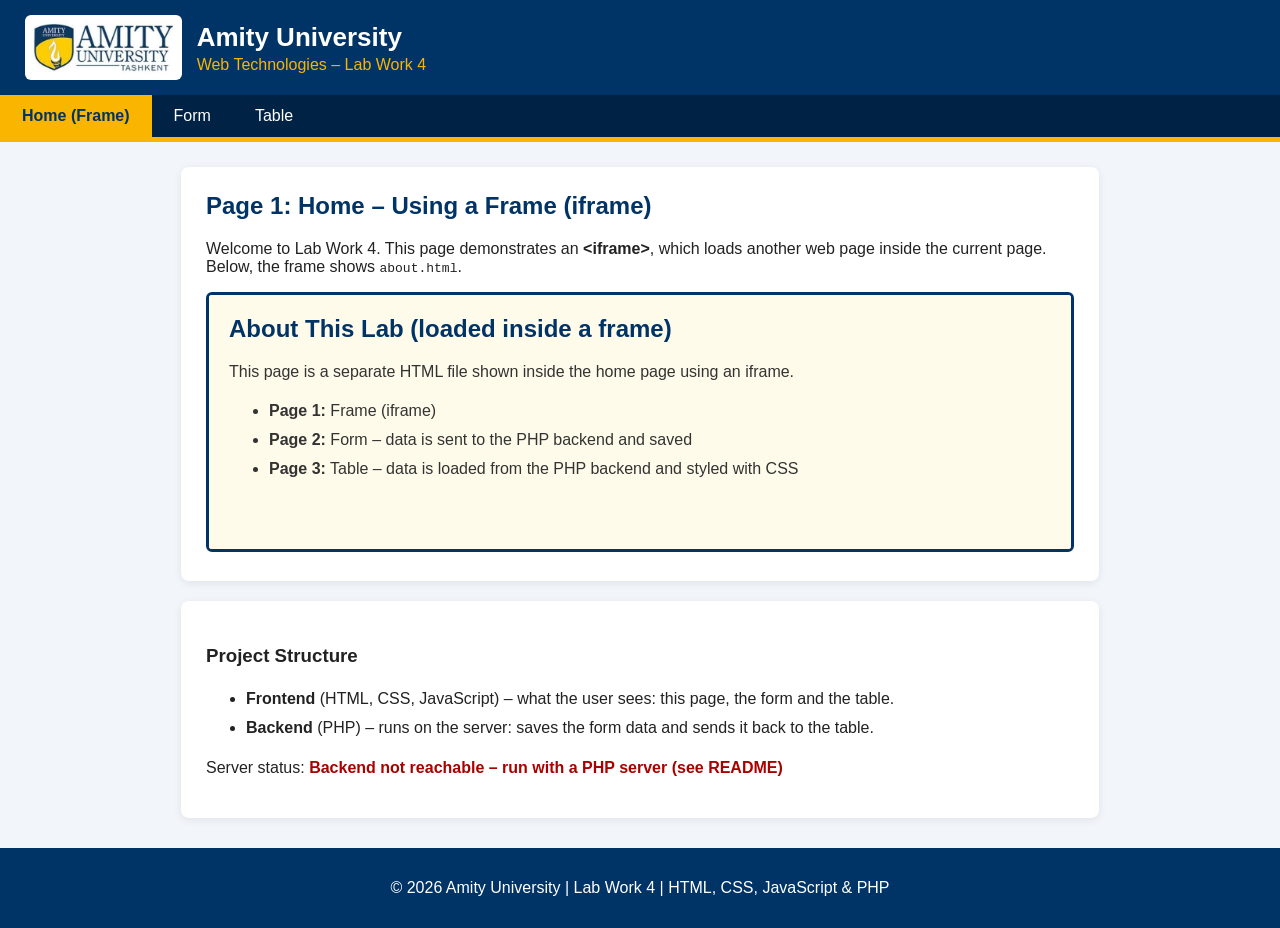
<file: index.html>
<!DOCTYPE html>
<html lang="en">
<head>
  <meta charset="UTF-8">
  <meta name="viewport" content="width=device-width, initial-scale=1.0">
  <title>Amity University - Lab Work 4 | Home</title>
  <link rel="stylesheet" href="css/style.css">
</head>
<body>
<header>
  <div class="brand">
    <img src="images/amity-logo.png" alt="Amity University Logo" class="logo">
    <div>
      <h1>Amity University</h1>
      <p>Web Technologies – Lab Work 4</p>
    </div>
  </div>
  <nav>
    <a href="index.html" class="active">Home (Frame)</a>
    <a href="form.html">Form</a>
    <a href="table.html">Table</a>
  </nav>
</header>

<main>
  <section class="card">
    <h2>Page 1: Home – Using a Frame (iframe)</h2>
    <p>
      Welcome to Lab Work 4. This page demonstrates an <b>&lt;iframe&gt;</b>, which loads
      another web page inside the current page. Below, the frame shows <code>about.html</code>.
    </p>
    <iframe src="about.html" title="About the Lab" class="frame"></iframe>
  </section>

  <section class="card">
    <h3>Project Structure</h3>
    <ul class="structure">
      <li><b>Frontend</b> (HTML, CSS, JavaScript) – what the user sees: this page, the form and the table.</li>
      <li><b>Backend</b> (PHP) – runs on the server: saves the form data and sends it back to the table.</li>
    </ul>
    <p>Server status: <span id="server-status">checking…</span></p>
  </section>
</main>

<footer>
  <p>&copy; 2026 Amity University | Lab Work 4 | HTML, CSS, JavaScript &amp; PHP</p>
</footer>

<script src="js/app.js"></script>
</body>
</html>
</file>
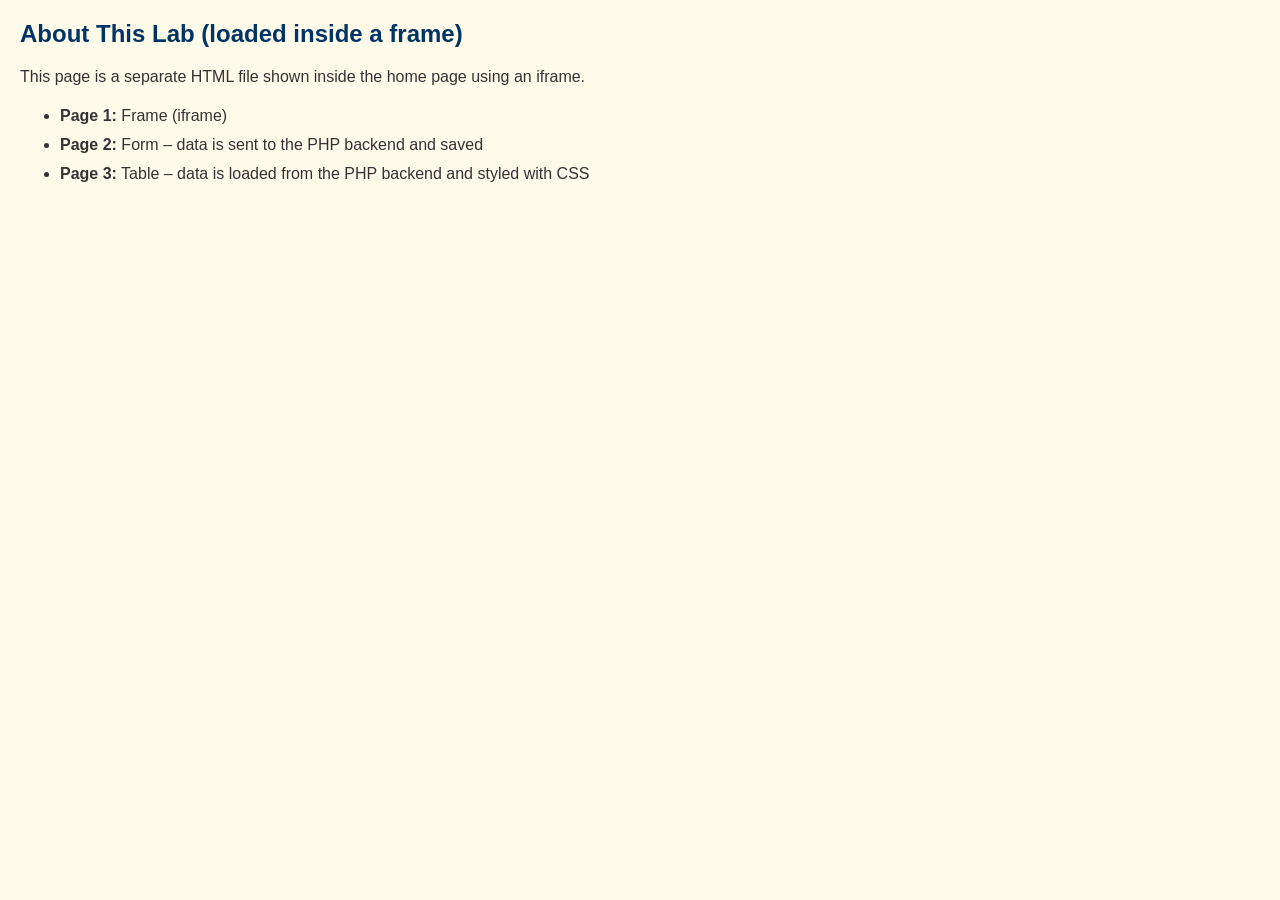
<file: about.html>
<!DOCTYPE html>
<html lang="en">
<head>
  <meta charset="UTF-8">
  <title>About</title>
  <style>
    body { font-family: Arial, sans-serif; background: #fffbea; margin: 0; padding: 20px; color: #333; }
    h2 { color: #003366; margin-top: 0; }
    ul { line-height: 1.8; }
  </style>
</head>
<body>
  <h2>About This Lab (loaded inside a frame)</h2>
  <p>This page is a separate HTML file shown inside the home page using an iframe.</p>
  <ul>
    <li><b>Page 1:</b> Frame (iframe)</li>
    <li><b>Page 2:</b> Form – data is sent to the PHP backend and saved</li>
    <li><b>Page 3:</b> Table – data is loaded from the PHP backend and styled with CSS</li>
  </ul>
</body>
</html>
</file>
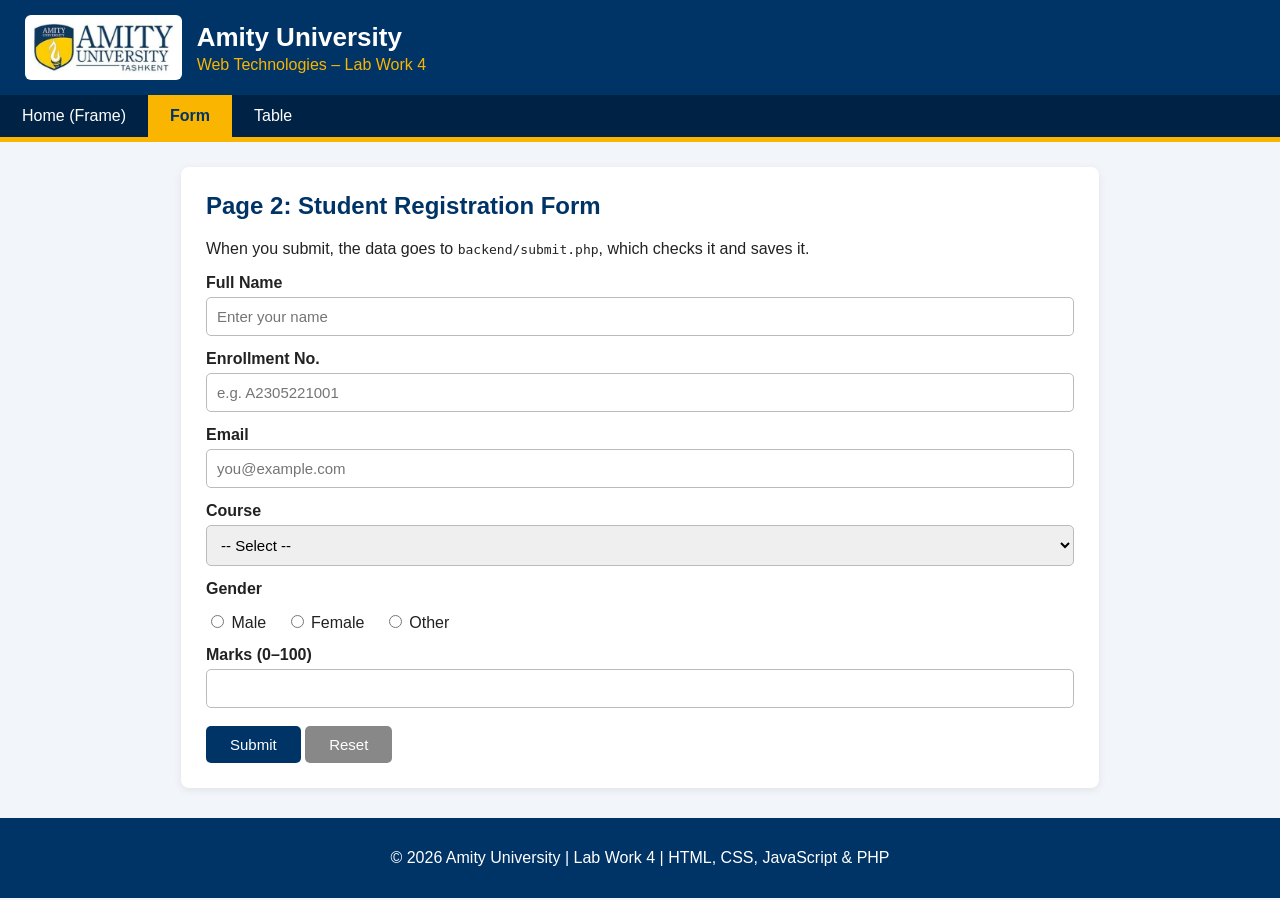
<file: form.html>
<!DOCTYPE html>
<html lang="en">
<head>
  <meta charset="UTF-8">
  <meta name="viewport" content="width=device-width, initial-scale=1.0">
  <title>Amity University - Lab Work 4 | Form</title>
  <link rel="stylesheet" href="css/style.css">
</head>
<body>
<header>
  <div class="brand">
    <img src="images/amity-logo.png" alt="Amity University Logo" class="logo">
    <div>
      <h1>Amity University</h1>
      <p>Web Technologies – Lab Work 4</p>
    </div>
  </div>
  <nav>
    <a href="index.html">Home (Frame)</a>
    <a href="form.html" class="active">Form</a>
    <a href="table.html">Table</a>
  </nav>
</header>

<main>
  <section class="card">
    <h2>Page 2: Student Registration Form</h2>
    <p>When you submit, the data goes to <code>backend/submit.php</code>, which checks it and saves it.</p>

    <div id="msg"></div>

    <form id="studentForm" method="post" action="../backend/submit.php">
      <label for="name">Full Name</label>
      <input type="text" id="name" name="name" placeholder="Enter your name" required>

      <label for="enrollment">Enrollment No.</label>
      <input type="text" id="enrollment" name="enrollment" placeholder="e.g. A2305221001" required>

      <label for="email">Email</label>
      <input type="email" id="email" name="email" placeholder="you@example.com" required>

      <label for="course">Course</label>
      <select id="course" name="course" required>
        <option value="">-- Select --</option>
        <option>B.Tech CSE</option>
        <option>BCA</option>
        <option>MCA</option>
        <option>B.Sc IT</option>
      </select>

      <label>Gender</label>
      <div class="radio">
        <label><input type="radio" name="gender" value="Male" required> Male</label>
        <label><input type="radio" name="gender" value="Female"> Female</label>
        <label><input type="radio" name="gender" value="Other"> Other</label>
      </div>

      <label for="marks">Marks (0–100)</label>
      <input type="number" id="marks" name="marks" min="0" max="100" required>

      <button type="submit" class="btn">Submit</button>
      <button type="reset" class="btn btn-grey">Reset</button>
    </form>
  </section>
</main>

<footer>
  <p>&copy; 2026 Amity University | Lab Work 4 | HTML, CSS, JavaScript &amp; PHP</p>
</footer>

<script src="js/app.js"></script>
</body>
</html>
</file>
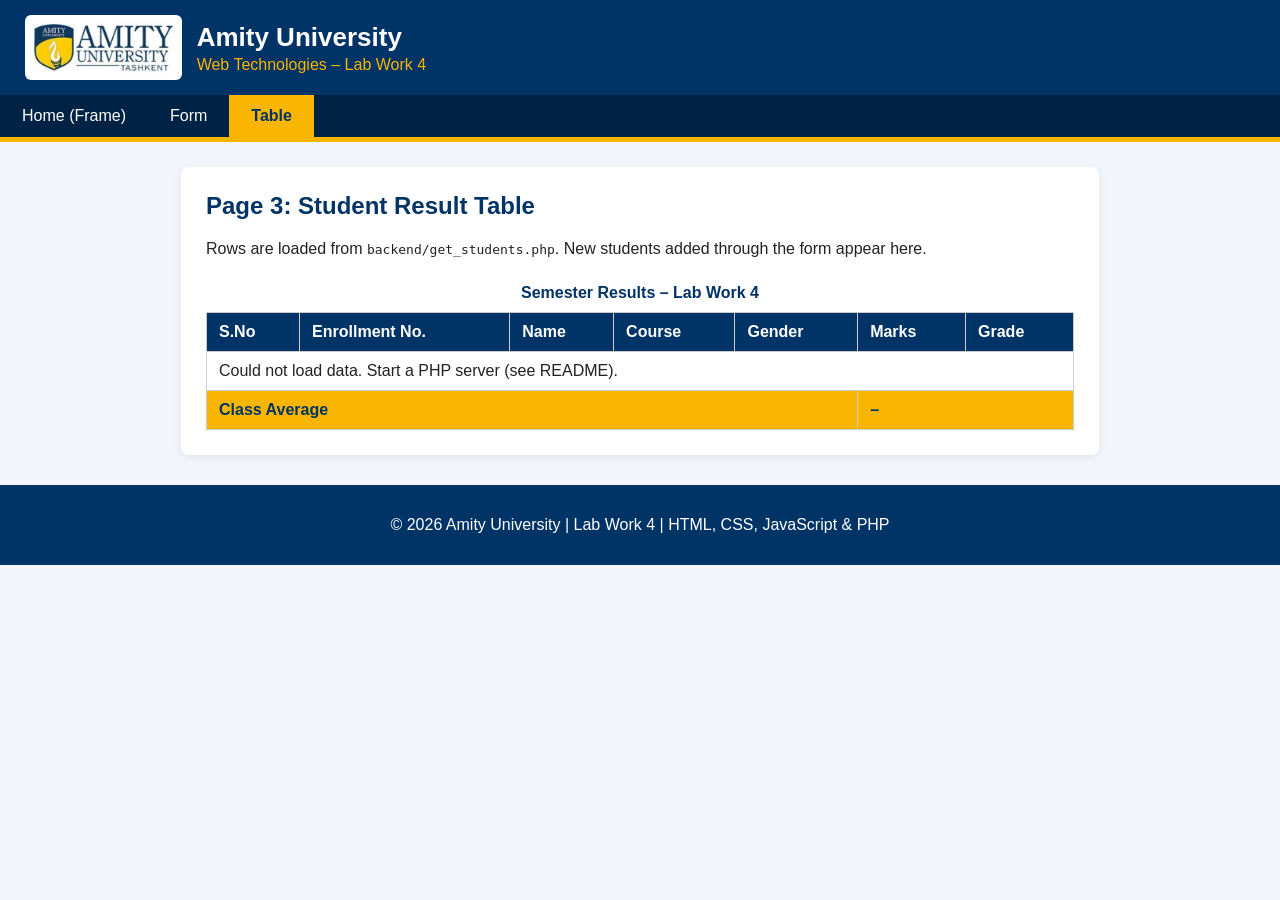
<file: table.html>
<!DOCTYPE html>
<html lang="en">
<head>
  <meta charset="UTF-8">
  <meta name="viewport" content="width=device-width, initial-scale=1.0">
  <title>Amity University - Lab Work 4 | Table</title>
  <link rel="stylesheet" href="css/style.css">
</head>
<body>
<header>
  <div class="brand">
    <img src="images/amity-logo.png" alt="Amity University Logo" class="logo">
    <div>
      <h1>Amity University</h1>
      <p>Web Technologies – Lab Work 4</p>
    </div>
  </div>
  <nav>
    <a href="index.html">Home (Frame)</a>
    <a href="form.html">Form</a>
    <a href="table.html" class="active">Table</a>
  </nav>
</header>

<main>
  <section class="card">
    <h2>Page 3: Student Result Table</h2>
    <p>Rows are loaded from <code>backend/get_students.php</code>. New students added through the form appear here.</p>

    <div class="table-wrap">
      <table>
        <caption>Semester Results – Lab Work 4</caption>
        <thead>
          <tr>
            <th>S.No</th>
            <th>Enrollment No.</th>
            <th>Name</th>
            <th>Course</th>
            <th>Gender</th>
            <th>Marks</th>
            <th>Grade</th>
          </tr>
        </thead>
        <tbody id="tableBody">
          <tr><td colspan="7">Loading…</td></tr>
        </tbody>
        <tfoot>
          <tr>
            <td colspan="5">Class Average</td>
            <td colspan="2" id="average">–</td>
          </tr>
        </tfoot>
      </table>
    </div>
  </section>
</main>

<footer>
  <p>&copy; 2026 Amity University | Lab Work 4 | HTML, CSS, JavaScript &amp; PHP</p>
</footer>

<script src="js/app.js"></script>
</body>
</html>
</file>
<file: css/style.css>
/* ===== General ===== */
* { box-sizing: border-box; }
body {
  margin: 0;
  font-family: "Segoe UI", Arial, sans-serif;
  background: #f2f5f9;
  color: #222;
}

/* ===== Header ===== */
header {
  background: #003366;           /* Amity blue */
  color: #fff;
  border-bottom: 5px solid #f9b500; /* Amity yellow */
}
.brand {
  display: flex;
  align-items: center;
  gap: 15px;
  padding: 15px 25px;
}
.logo {
  height: 65px;
  background: #fff;
  padding: 5px;
  border-radius: 6px;
}
.brand h1 { margin: 0; font-size: 26px; }
.brand p  { margin: 3px 0 0; color: #f9b500; }

/* ===== Navigation ===== */
nav {
  display: flex;
  background: #002244;
}
nav a {
  color: #fff;
  text-decoration: none;
  padding: 12px 22px;
  transition: background 0.2s;
}
nav a:hover  { background: #004c99; }
nav a.active { background: #f9b500; color: #003366; font-weight: bold; }

/* ===== Main content ===== */
main { max-width: 950px; margin: 25px auto; padding: 0 16px; }
.card {
  background: #fff;
  padding: 25px;
  margin-bottom: 20px;
  border-radius: 8px;
  box-shadow: 0 2px 8px rgba(0,0,0,0.08);
}
h2 { color: #003366; margin-top: 0; }
.note { color: #666; font-size: 14px; }

/* ===== Frame ===== */
.frame {
  width: 100%;
  height: 260px;
  border: 3px solid #003366;
  border-radius: 6px;
}

/* ===== Form ===== */
form label { display: block; margin-top: 14px; font-weight: 600; }
form input[type=text],
form input[type=email],
form select,
form textarea {
  width: 100%;
  padding: 10px;
  margin-top: 5px;
  border: 1px solid #bbb;
  border-radius: 5px;
  font-size: 15px;
}
form input:focus, form select:focus, form textarea:focus {
  outline: none;
  border-color: #003366;
}
.radio label { display: inline-block; font-weight: normal; margin-right: 15px; }

.btn {
  display: inline-block;
  margin-top: 18px;
  padding: 10px 24px;
  background: #003366;
  color: #fff;
  border: none;
  border-radius: 5px;
  cursor: pointer;
  text-decoration: none;
  font-size: 15px;
}
.btn:hover { background: #f9b500; color: #003366; }
.btn-grey  { background: #888; }

.error   { background: #fde2e2; color: #a00; padding: 10px 15px; border-radius: 5px; }
.success { background: #e3f7e3; color: #155d15; padding: 15px; border-radius: 5px; }
.error p { margin: 4px 0; }

/* ===== Table ===== */
.table-wrap { overflow-x: auto; }
table { width: 100%; border-collapse: collapse; }
caption { font-weight: bold; padding: 10px; color: #003366; }
th, td { padding: 10px 12px; border: 1px solid #ccc; text-align: left; }
thead th { background: #003366; color: #fff; }
tbody tr:nth-child(even) { background: #f4f7fb; }
tbody tr:hover { background: #fff3cc; }
tfoot td { background: #f9b500; font-weight: bold; color: #003366; }

/* ===== Footer ===== */
footer {
  text-align: center;
  padding: 15px;
  background: #003366;
  color: #fff;
  margin-top: 30px;
}

/* ===== Mobile ===== */
@media (max-width: 600px) {
  nav { flex-direction: column; }
  .brand h1 { font-size: 20px; }
}

/* ===== Extras for frontend/backend version ===== */
form input[type=number] {
  width: 100%; padding: 10px; margin-top: 5px;
  border: 1px solid #bbb; border-radius: 5px; font-size: 15px;
}
#msg { margin-bottom: 10px; }
.structure { line-height: 1.8; }
.ok  { color: #155d15; font-weight: bold; }
.bad { color: #a00; font-weight: bold; }
</file>
